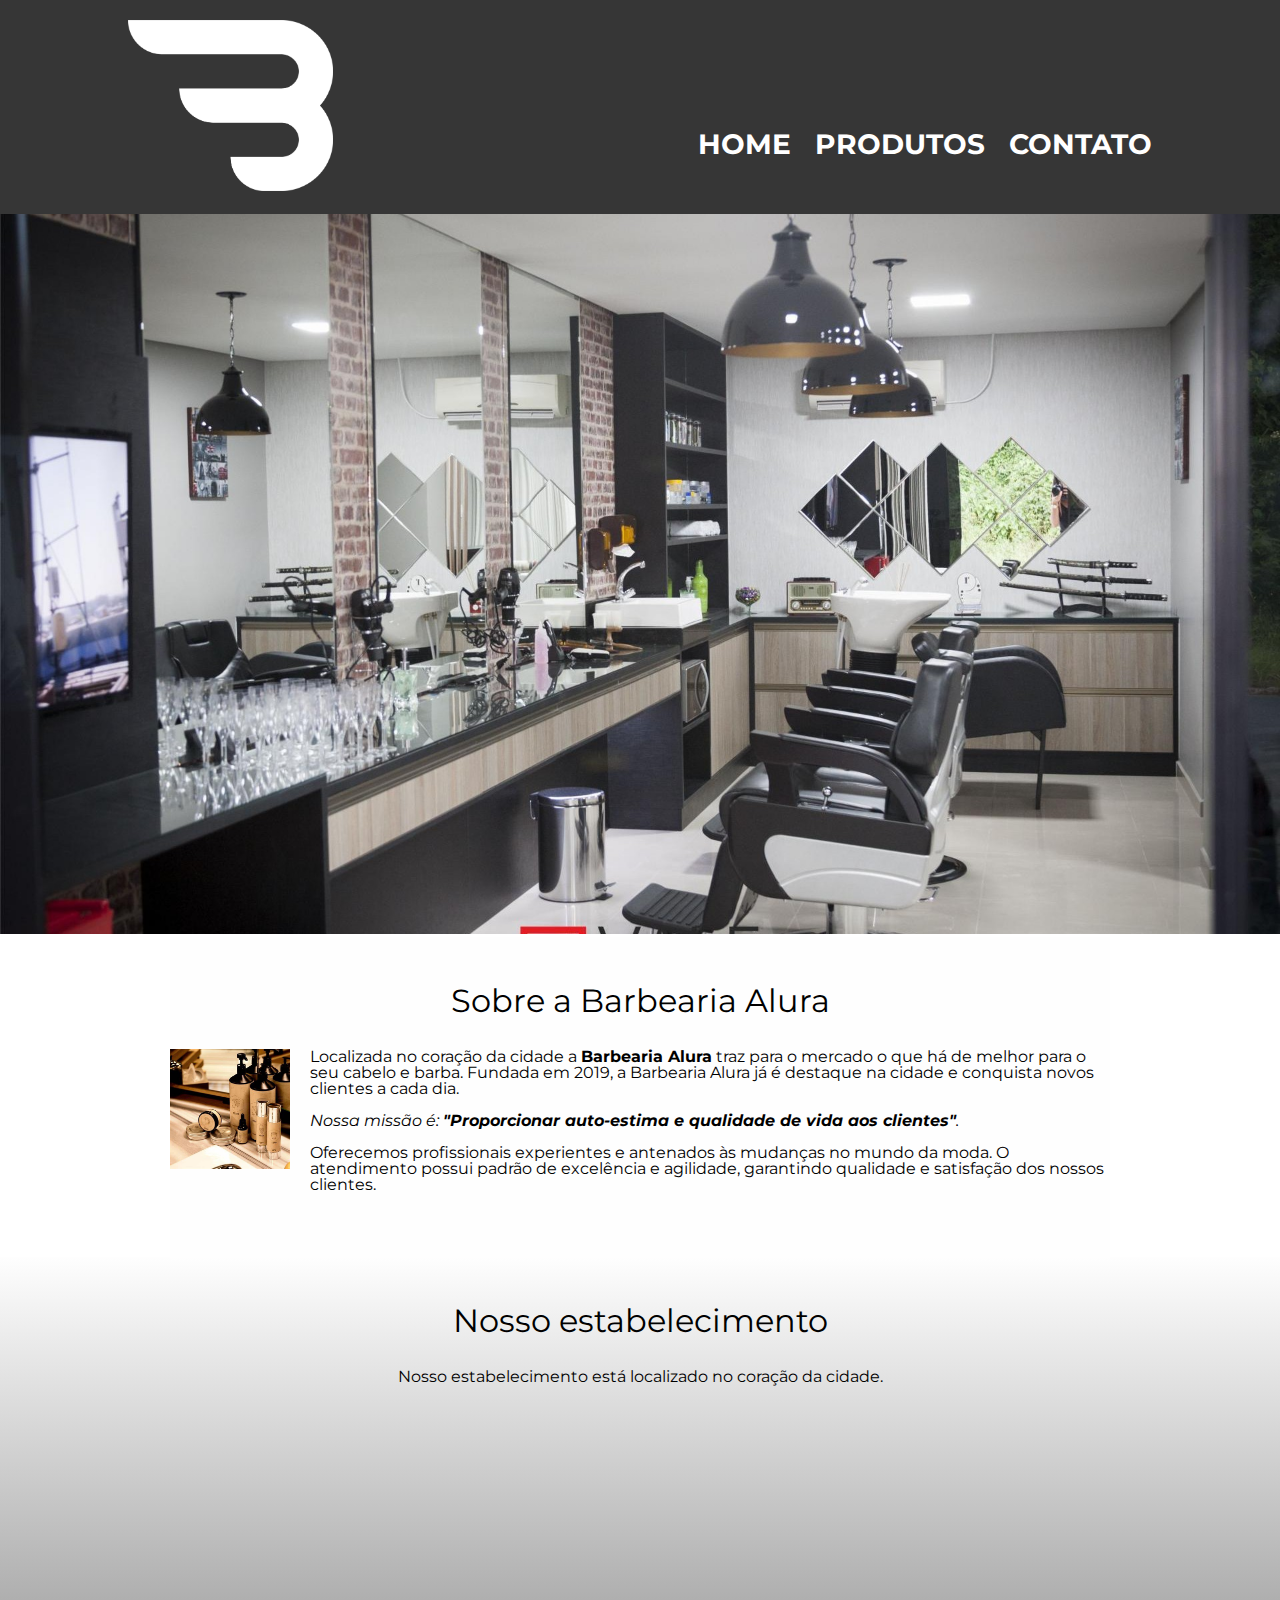
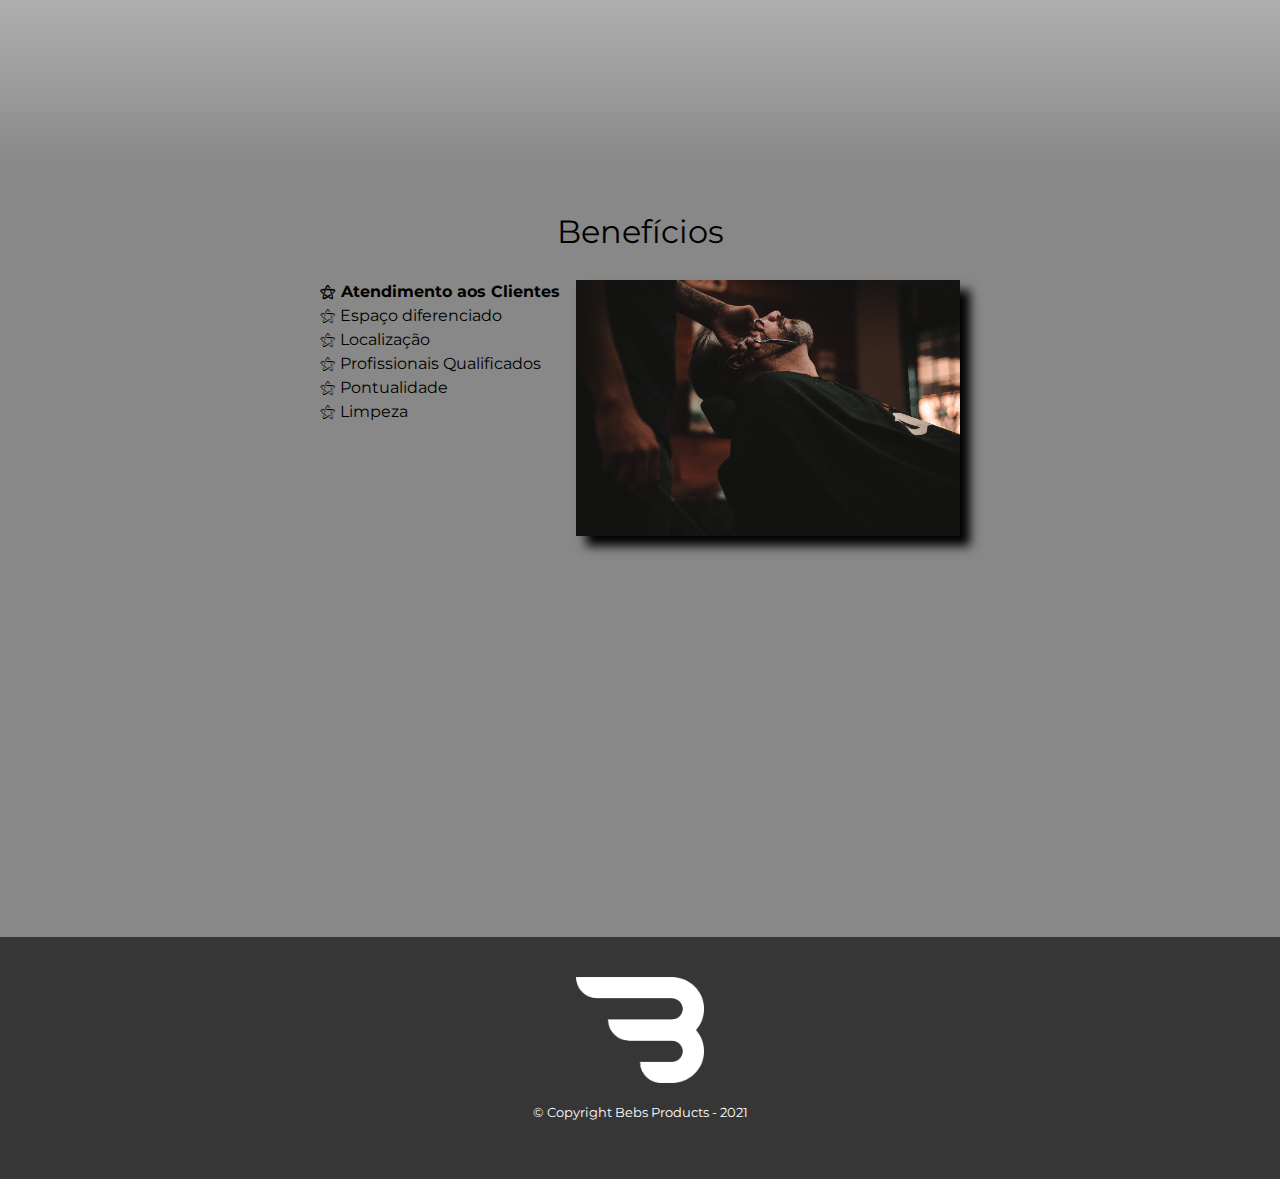
<file: index/index.html>
﻿<!--Define that the document is HTML-->
<!DOCTYPE html>

<!--The <html> has as function of starting the html project code. Therefore you need to start your main code with <html> and end
he with </html>.-->
<!--The "lang" has the function of determining the language of the web.-->
<html lang="pt-br">

<!--The <head> has the function of synchronizing your html with the stylesheet, to define a charset, the title and other things.
In short, the head is a configuration about how your code will be in general.-->
    <head>

        <!--The charset has the function of determining witch UTF will be used in your HTML project. We generally use UTF-8 to represent the Latin language.-->
        <meta charset="UTF-8">

        <!--Adapt the site for mobile use-->
        <meta name="viewport" content="width=device-width">

        <!--The <title> has the function of determining whitch word will appear in the browser tab.-->
        <title>Barbearia Alura</title>

        <!--This part has the function of synchronizing your html with the stylesheet.-->
        <link rel="stylesheet" href="../reset/reset.css">
        <link rel="stylesheet" href="../style/style.css">
        <link href="https://fonts.googleapis.com/css2?family=Montserrat:wght@300&display=swap" rel="stylesheet">
        
    </head>

<!--The <body> has the function of characterizing the html page with the main codings and functions.-->
    <body>

    <!--The function of <header> is to show the first part of the page.-->
    <header>

        <!--The <div> is a division on the page.-->
        <div class="caixa">

            <!--The <h1> to <h6> tags are used to define HTML headings. <h1> defines the most important heading. <h6> defines the least important heading.
            Note: Only use one <h1> per page - this should represent the main heading/subject for the whole page. Also, do not skip heading levels - start with <h1>, then use <h2>, and so on.-->
            <!--The <img> has the function of put an image on the web-->
            <h1><img id="banner" src="../produtosimage/B%20Logo%20white.png" alt="Logo"></h1>

            <!--The <nav> tag defines a set of navigation links.
            Notice that NOT all links of a document should be inside a <nav> element. The <nav> element is intended only for major block of navigation links.-->
            <nav>

                <!--The <ul> tag defines an unordered (bulleted) list. Use the <ul> tag together with the <li> tag to create unordered lists.
                The <ol> tag defines an ordered list. An ordered list can be numerical or alphabetical. The <li> tag is used to define each list item.-->
                <ul>
                    <li><a href="../index/index.html">Home</a></li>
                    <li><a href="../produtos/produtos.html">Produtos</a></li>
                    <li><a href="../contato/contato.html">Contato</a></li>
                </ul>

            </nav>
        </div>
    </header>

    <!--The <img> has the function of put an image on the web-->
        <img class="banner" src="../indeximages/barbearia-top.jpg">

    <!--The <main> tag specifies the main content of a document. The content inside the <main> element should be unique to the document. It should not contain any
content that is repeated across document such as sidebars, navigation links, copyright information, site logos and search forms.-->
    <main>

    <!--The <section> tag defines a section in a document.-->
    <section class="principal">
            <h2 class="titulo-principal">Sobre a Barbearia Alura</h2>

            <img class=utensilios src="../indeximages/OIP.jpg" alt="Utensilios de barbeiro">

        <!--The <p> represents a paragraph-->
        <p>Localizada no coração da cidade a <strong>Barbearia Alura</strong> traz para
            o mercado o que há de melhor para o seu cabelo e barba. Fundada em 2019, a Barbearia Alura
            já é destaque na cidade e conquista novos clientes a cada dia.</p>

            <p id="missao"><em>Nossa missão é: <strong>"Proporcionar auto-estima e
                qualidade de vida aos clientes"</strong>.</em></p>

            <p>Oferecemos profissionais experientes e antenados às mudanças no mundo da moda.
            O atendimento possui padrão de excelência e agilidade, garantindo qualidade e satisfação dos nossos clientes.</p>
        </section>
        
        <section class="mapa">
            <h3 class="titulo-principal">Nosso estabelecimento</h3>
            <p>Nosso estabelecimento está localizado no coração da cidade.</p>

            <div class="mapa-conteudo"><iframe src="https://www.google.com/maps/embed?pb=!1m18!1m12!1m3!1d1087.307559112791
            !2d-46.65946379104781!3d-23.55938707661403!2m3!1f0!2f0!3f0!3m2!1i1024!2i768!4f13.1!3m3!1m2!1s
            0x0%3A0xd3c4569ad6b43981!2sClose%20Shave%20Barbearia!5e0!3m2!1spt-BR!2sbr!4v1622052593627!5m2!1spt
            -BR!2sbr" width="100%" height="300" style="border:0;" allowfullscreen="" loading="lazy"></iframe>
            </div>
        </section>

        <section class="beneficios">
            <h3 class="titulo-principal">Benefícios</h3>

            <div class="conteudo-beneficios">

                <!--The <ul> tag defines an unordered (bulleted) list. Use the <ul> tag together with the <li> tag to create unordered lists.
            The <ol> tag defines an ordered list. An ordered list can be numerical or alphabetical. The <li> tag is used to define each list item.-->
                <ul class="lista-beneficios">
                    <li class="itens">Atendimento aos Clientes</li>
                    <li class="itens">Espaço diferenciado</li>
                    <li class="itens">Localização</li>
                    <li class="itens">Profissionais Qualificados</li>
                    <li class="itens">Pontualidade</li>
                    <li class="itens">Limpeza</li>
                </ul><img src="../indeximages/beneficios.jpg" class="imagem-beneficios">
            </div>

            <div class="video">
                <iframe width="100%" height="315" src="https://www.youtube.com/embed/wcVVXUV0YUY" title="YouTube video player" 
                frameborder="0" allow="accelerometer; autoplay; clipboard-write; encrypted-media; gyroscope; 
                picture-in-picture" allowfullscreen></iframe>
            </div>
        </section>
    </main>

    <!--The <footer> has the function of creating a footer on the page. In the footer, you can place your copyright.-->
    <footer>
        <img id="footer" src="../produtosimage/B%20Logo%20white.png">
        <p class="copyright">&copy; Copyright Bebs Products - 2021</p>
    </footer>
    </body>
</html>
</file>
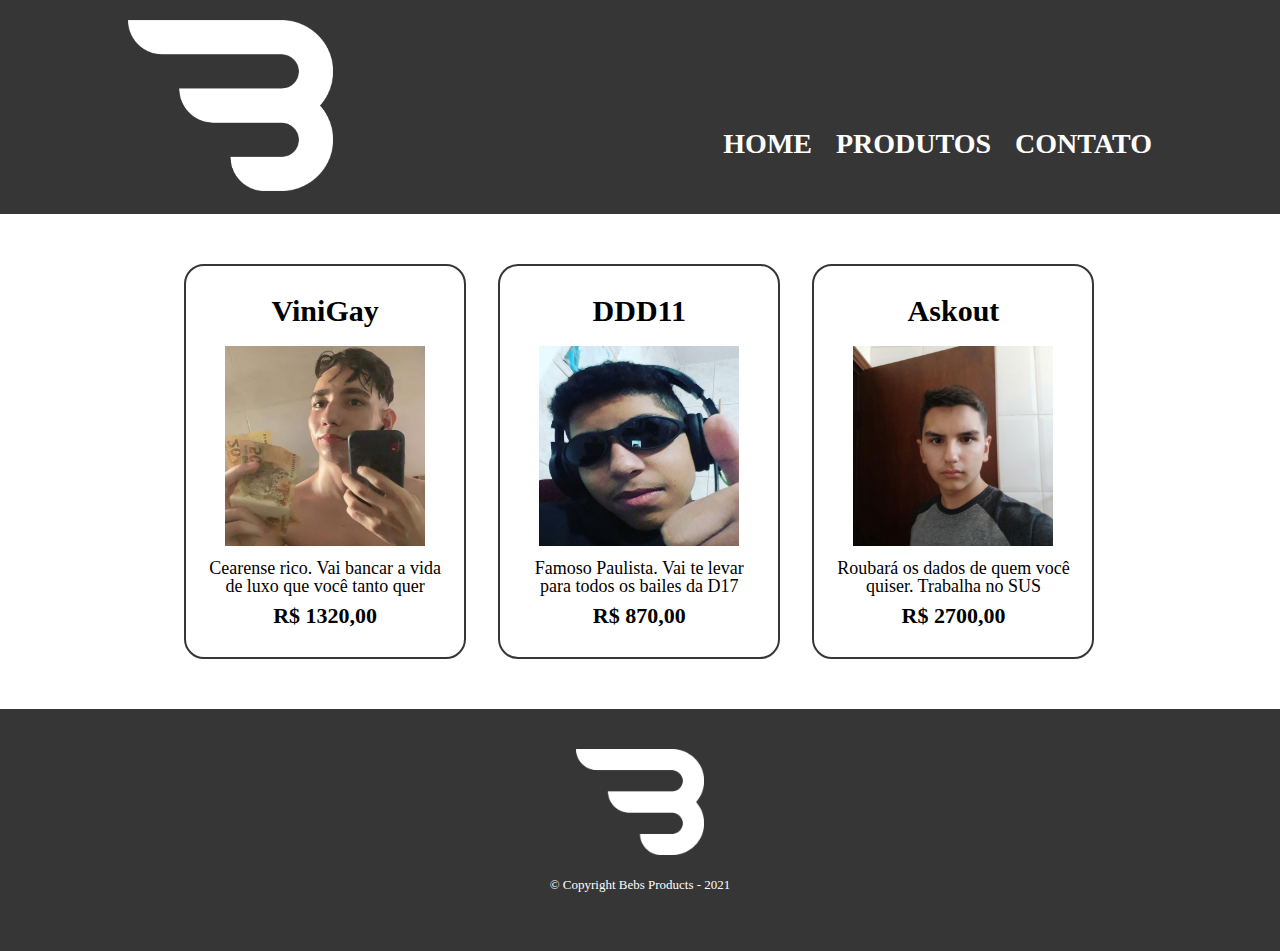
<file: produtos.html>
<!-- Define that the document is HTML-->
<!DOCTYPE html>

<!--The <html> has as function of starting the html project code. Therefore you need to start your main code with <html> and end
he with </html>.-->
<html>

<!--The <head> has the function of synchronizing your html with the stylesheet, to define a charset, the title and other things.
In short, the head is a configuration about how your code will be in general.-->
  <head>

    <!--The charset has the function of determining witch UTF will be used in your HTML project. We generally use UTF-8 to represent the Latin language.-->
    <meta charset="UTF-8">

    <!--The <title> has the function of determining whitch word will appear in the browser tab.-->
    <title>Produtos - Barbearia Alura</title>

    <!--This part has the function of synchronizing your html with the stylesheet.-->
    <link rel="stylesheet" href="reset.css">
    <link rel="stylesheet" href="produtos.css">
  </head>

<!--The <body> has the function of characterizing the html page with the main codings and functions.-->
  <body>

  <!--The function of <header> is to show the first part of the page.-->
    <header>

      <!--The <div> is a division on the page.-->
      <div class="caixa">

        <!--The <h1> to <h6> tags are used to define HTML headings. <h1> defines the most important heading. <h6> defines the least important heading.
        Note: Only use one <h1> per page - this should represent the main heading/subject for the whole page. Also, do not skip heading levels - start with <h1>, then use <h2>, and so on.-->
        <!--The <img> has the function of put an image on the web-->
      <h1><img id="banner" src="B%20Logo%20white.png"></h1>

        <!--The <nav> tag defines a set of navigation links.
        Notice that NOT all links of a document should be inside a <nav> element. The <nav> element is intended only for major block of navigation links.-->
        <nav>

          <!--The <ul> tag defines an unordered (bulleted) list. Use the <ul> tag together with the <li> tag to create unordered lists.
          The <ol> tag defines an ordered list. An ordered list can be numerical or alphabetical. The <li> tag is used to define each list item.-->
          <ul>
              <li><a href="index.html">Home</a></li>
              <li><a href="produtos.html">Produtos</a></li>
              <li> <a href="contato.hml">Contato</a></li>
          </ul>
        </nav>
      </div>
    </header>

  <!--The <main> tag specifies the main content of a document. The content inside the <main> element should be unique to the document. It should not contain any
  content that is repeated across document such as sidebars, navigation links, copyright information, site logos and search forms.-->
    <main>
      <ul class="produtos">
        <li><h2>ViniGay</h2>
          <img id="vinigay" src="ViniGay.jpg">

          <!--The <p> represents a paragraph-->
          <p class="produto-descricao">Cearense rico. Vai bancar a vida de luxo que você tanto quer</p>
          <p class="produto-preco">R$ 1320,00</p>
        </li>
        <li><h2>DDD11</h2>
          <img id="ddd11" src="DDD11.jpg">
          <p class="produto-descricao">Famoso Paulista. Vai te levar para todos os bailes da D17</p>
          <p class="produto-preco">R$ 870,00</p>
        </li>
        <li><h2>Askout</h2>
          <img id="askout" src="Askout.jpg">
          <p class="produto-descricao">Roubará os dados de quem você quiser. Trabalha no SUS</p>
          <p class="produto-preco">R$ 2700,00</p>
        </li>
      </ul>
    </main>

  <!--The <footer> has the function of creating a footer on the page. In the footer, you can place your copyright.-->
    <footer>
        <img id="footer" src="B%20Logo%20white.png">
        <p class="copyright">&copy; Copyright Bebs Products - 2021</p>
    </footer>
  </body>
</html>
</file>
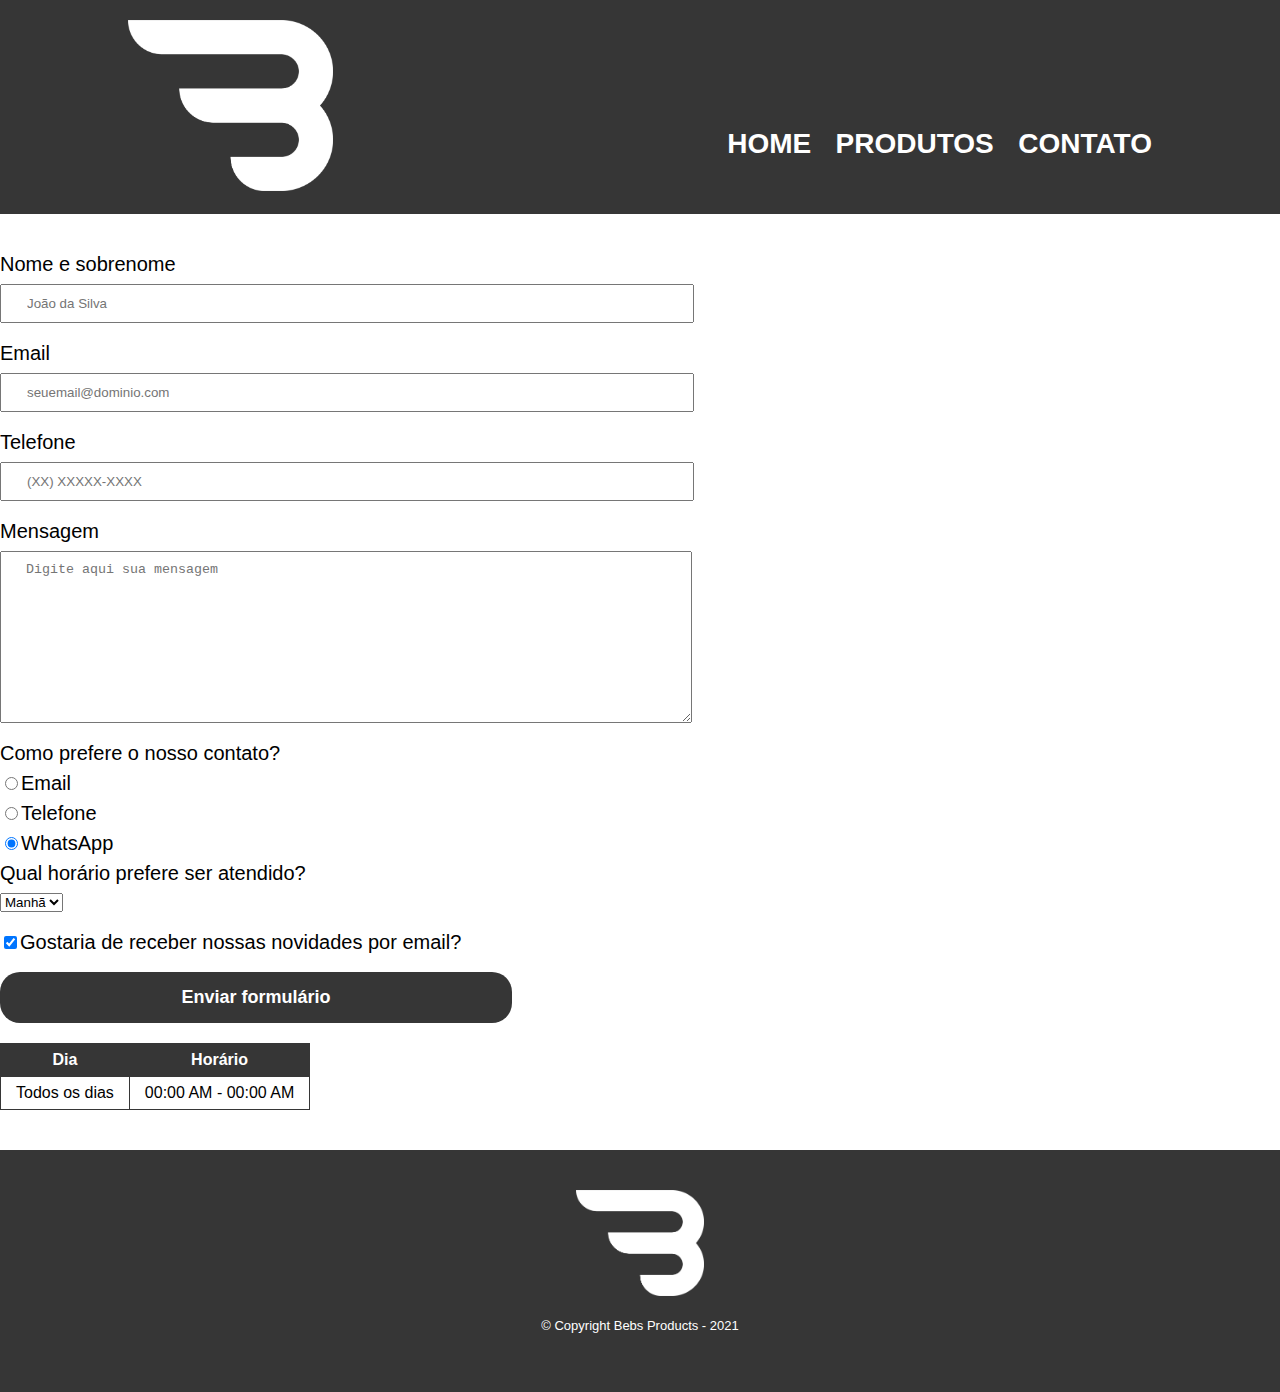
<file: contato/contato.html>
<!--Define that the document is HTML-->
<!DOCTYPE html>

<!--The <html> has as function of starting the html project code. Therefore you need to start your main code with <html> and end
he with </html>.-->
<!--The "lang" has the function of determining the language of the web.-->
<html lang="pt-br" xmlns="http://www.w3.org/1999/html">

<!--The <head> has the function of synchronizing your html with the stylesheet, to define a charset, the title and other things.
In short, the head is a configuration about how your code will be in general.-->
<head>

    <!--The charset has the function of determining witch UTF will be used in your HTML project. We generally use UTF-8 to represent the Latin language.-->
    <meta charset="UTF-8">

    <!--The <title> has the function of determining whitch word will appear in the browser tab.-->
    <title>Contato - Barbearia Alura</title>

    <!--This part has the function of synchronizing your html with the stylesheet.-->
    <link rel="stylesheet" href="../reset/reset.css">
    <link rel="stylesheet" href="../style/style.css">
</head>

<!--The <body> has the function of characterizing the html page with the main codings and functions.-->
<body>

<!--The function of <header> is to show the first part of the page.-->
<header>

    <!--The <div> is a division on the page.-->
    <div class="caixa">

        <!--The <h1> to <h6> tags are used to define HTML headings. <h1> defines the most important heading. <h6> defines the least important heading.
        Note: Only use one <h1> per page - this should represent the main heading/subject for the whole page. Also, do not skip heading levels - start with <h1>, then use <h2>, and so on.-->
        <!--The <img> has the function of put an image on the web-->
        <h1><img id="banner" src="../produtosimage/B%20Logo%20white.png" alt="Logo"></h1>

        <!--The <nav> tag defines a set of navigation links.
        Notice that NOT all links of a document should be inside a <nav> element. The <nav> element is intended only for major block of navigation links.-->
        <nav>

            <!--The <ul> tag defines an unordered (bulleted) list. Use the <ul> tag together with the <li> tag to create unordered lists.
            The <ol> tag defines an ordered list. An ordered list can be numerical or alphabetical. The <li> tag is used to define each list item.-->
            <ul>
                <li><a href="../index/index.html">Home</a></li>
                <li><a href="../produtos/produtos.html">Produtos</a></li>
                <li><a href="../contato/contato.html">Contato</a></li>
            </ul>

        </nav>
    </div>
</header>

    <main>
        <form>
            <label for="nome-sobrenome">Nome e sobrenome</label>
            <input type="text" id="nome-sobrenome" class="input-padrao" required placeholder="João da Silva">

            <label for="email">Email</label>
            <input type="email" id="email" class="input-padrao" required placeholder="seuemail@dominio.com">

            <label for="telefone">Telefone</label>
            <input type="tel" id="telefone" class="input-padrao" required placeholder="(XX) XXXXX-XXXX">

            <label for="mensagem">Mensagem</label>
            <textarea cols="70" rows="10" id="mensagem" class="input-padrao" required placeholder="Digite aqui sua mensagem"></textarea>

            <fieldset>
                <legend class="text" id="text">Como prefere o nosso contato?</legend>
                <label for="radio-email"><input type="radio" name="contato" value="email" id="radio-email">Email</label>
                <label for="radio-telefone"><input type="radio" name="contato" value="telefone" id="radio-telefone">Telefone</label>
                <label for="radio-whatsapp"><input type="radio" name="contato" value="whatsapp" id="radio-whatsapp" checked>WhatsApp</label>
            </fieldset>

            <fieldset>
                <legend>Qual horário prefere ser atendido?</legend>
                <select>
                    <option>Manhã</option>
                    <option>Tarde</option>
                    <option>Noite</option>
                </select>
            </fieldset>

            <label class="checkbox"><input type="checkbox" checked>Gostaria de receber nossas novidades por email?</label>

            <input type="submit" value="Enviar formulário" class="enviar">

            <table>
                <thead>
                        <tr>
                            <th>Dia</th>
                            <th>Horário</th>
                        </tr>
                        </thead>
                <tbody>
                        <tr>
                            <td>Todos os dias</td>
                            <td>00:00 AM - 00:00 AM</td>
                        </tr>
                    </tbody>
            </table>
        </form>
    </main>

    <!--The <footer> has the function of creating a footer on the page. In the footer, you can place your copyright.-->
        <footer>
            <img id="footer" src="../produtosimage/B%20Logo%20white.png" alt="Logo">
            <p class="copyright">&copy; Copyright Bebs Products - 2021</p>
        </footer>
    </body>
</html>
</file>
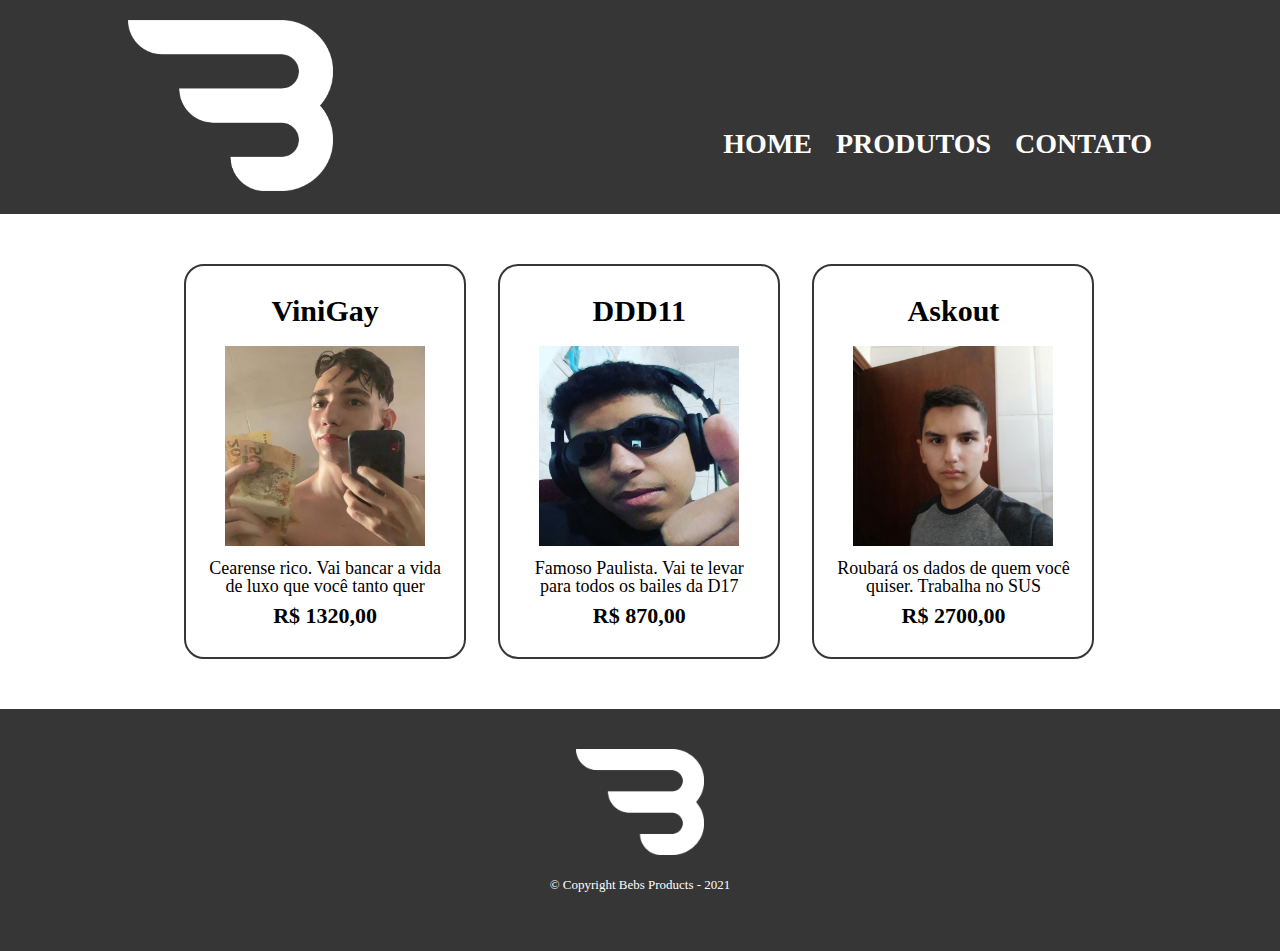
<file: produtos/produtos.html>
<!--Define that the document is HTML-->
<!DOCTYPE html>

<!--The <html> has as function of starting the html project code. Therefore you need to start your main code with <html> and end
he with </html>.-->
<!--The "lang" has the function of determining the language of the web.-->
<html lang="pt-br">

<!--The <head> has the function of synchronizing your html with the stylesheet, to define a charset, the title and other things.
In short, the head is a configuration about how your code will be in general.-->
  <head>

    <!--The charset has the function of determining witch UTF will be used in your HTML project. We generally use UTF-8 to represent the Latin language.-->
    <meta charset="UTF-8">

    <!--The <title> has the function of determining whitch word will appear in the browser tab.-->
    <title>Produtos - Barbearia Alura</title>

    <!--This part has the function of synchronizing your html with the stylesheet.-->
    <link rel="stylesheet" href="../reset/reset.css">
    <link rel="stylesheet" href="produtos.css">
  </head>

<!--The <body> has the function of characterizing the html page with the main codings and functions.-->
  <body>

  <!--The function of <header> is to show the first part of the page.-->
    <header>

      <!--The <div> is a division on the page.-->
      <div class="caixa">

        <!--The <h1> to <h6> tags are used to define HTML headings. <h1> defines the most important heading. <h6> defines the least important heading.
        Note: Only use one <h1> per page - this should represent the main heading/subject for the whole page. Also, do not skip heading levels - start with <h1>, then use <h2>, and so on.-->
        <!--The <img> has the function of put an image on the web-->
      <h1><img id="banner" src="../produtosimage/B%20Logo%20white.png"></h1>

        <!--The <nav> tag defines a set of navigation links.
        Notice that NOT all links of a document should be inside a <nav> element. The <nav> element is intended only for major block of navigation links.-->
        <nav>

          <!--The <ul> tag defines an unordered (bulleted) list. Use the <ul> tag together with the <li> tag to create unordered lists.
          The <ol> tag defines an ordered list. An ordered list can be numerical or alphabetical. The <li> tag is used to define each list item.-->
          <ul>
              <li><a href="../index/index.html">Home</a></li>
              <li><a href="produtos.html">Produtos</a></li>
              <li> <a href="contato.hml">Contato</a></li>
          </ul>

        </nav>
      </div>
    </header>

  <!--The <main> tag specifies the main content of a document. The content inside the <main> element should be unique to the document. It should not contain any
  content that is repeated across document such as sidebars, navigation links, copyright information, site logos and search forms.-->
    <main>
      <ul class="produtos">
        <li><h2>ViniGay</h2>
          <img id="vinigay" src="../produtosimage/ViniGay.jpg">

          <!--The <p> represents a paragraph-->
          <p class="produto-descricao">Cearense rico. Vai bancar a vida de luxo que você tanto quer</p>
          <p class="produto-preco">R$ 1320,00</p>
        </li>

        <li><h2>DDD11</h2>
          <img id="ddd11" src="../produtosimage/DDD11.jpg">
          <p class="produto-descricao">Famoso Paulista. Vai te levar para todos os bailes da D17</p>
          <p class="produto-preco">R$ 870,00</p>
        </li>

        <li><h2>Askout</h2>
          <img id="askout" src="../produtosimage/Askout.jpg">
          <p class="produto-descricao">Roubará os dados de quem você quiser. Trabalha no SUS</p>
          <p class="produto-preco">R$ 2700,00</p>
        </li>

      </ul>
    </main>

  <!--The <footer> has the function of creating a footer on the page. In the footer, you can place your copyright.-->
    <footer>
        <img id="footer" src="../produtosimage/B%20Logo%20white.png">
        <p class="copyright">&copy; Copyright Bebs Products - 2021</p>
    </footer>
  </body>
</html>
</file>
<file: style/style.css>
body{
    font-family: 'Montserrat', sans-serif;
}


/* The #banner is synchronizing with <img id="banner" src="../produtosimage/B%20Logo%20white.png"> */
#banner {
    width: 20%;
}

/* The header is synchronizing with <header> */
header {
    background: #363636;
    padding: 20px 0;
}

/* The .caixa is synchronizing with <div class="caixa"> */
.caixa {
    position: relative;
    width: 1024px;
    margin: 0 auto;
}

/* The nav is synchronizing with <nav> */
nav {
    position: absolute;
    top: 110px;
    right: 0;
}

/* The nav li is synchronizing with <nav> + <li> */
nav li {
    display: inline;
    margin: 0 0 0 20px;
}

/* The nav a is synchronizing with <nav> + <a> */
nav a {
    text-transform: uppercase;
    color: #FFFFFF;
    font-weight: bold;
    font-size: 28px;
    text-decoration: none;
}

/* The nav a is synchronizing with <nav> + <a> + hover animation */
nav a:hover {
    color: black;
    text-decoration: underline;
}

/* The .produtos is synchronizing with <ul class="produtos"> */
.produtos {
    width: 940px;
    margin: 0 auto;
    padding: 50px 0;
}

/* The .produtos is synchronizing with <ul class="produtos"> + <li> */
.produtos li {
    display: inline-block;
    text-align: center;
    width: 30%;
    vertical-align: top;
    margin: 0 1.5%;
    padding: 30px 20px;
    box-sizing: border-box;
    border: 2px solid #363636;
    border-radius: 20px;
}

/* The .produtos is synchronizing with <ul class="produtos"> + <li> + hover animation */
.produtos li:hover {
    border-color: yellow;
}

/* The .produtos is synchronizing with <ul class="produtos"> + <li> + active animation */
.produtos li:active {
    border-color: green;
}

/* The .produtos is synchronizing with <ul class="produtos"> + <li> + h2 hover animation */
.produtos li:hover h2 {
    font-size: 35px;
}

/* The .produtos is synchronizing with <ul class="produtos"> + <h2> */
.produtos h2 {
    font-size: 30px;
    font-weight: bold;
}

/* The #vinigay is synchronizing with <img id="vinigay" src="../produtosimage/ViniGay.jpg"> */
#vinigay {
    margin-top: 20px;
    width: 200px;
    height: 200px;
}

/* The #vinigay is synchronizing with <img id="vinigay" src="../produtosimage/DDD11.jpg"> */
#ddd11 {
    margin-top: 20px;
    width: 200px;
    height: 200px;
}

/* The #vinigay is synchronizing with <img id="vinigay" src="../produtosimage/Askout.jpg"> */
#askout {
    margin-top: 20px;
    width: 200px;
    height: 200px;
}

/* The .produto-descricao is synchronizing with <class="produto-descricao"> */
.produto-descricao {
    font-size: 18px;
    margin-top: 10px;
}

/* The .produto-preco is synchronizing with <class="produto-preco"> */
.produto-preco {
    font-size: 22px;
    font-weight: bold;
    margin-top: 10px;
}

/* The footer is synchronizing with <footer> */
footer {
    text-align: center;
    background: #363636;
    padding: 40px 0;
}

/* The #footer is synchronizing with id="footer" */
#footer {
    width: 10%;
}

/* The copyright is synchronizing with class="copyright" */
.copyright {
    color: white;
    font-size: 13px;
    margin: 20px;
}

/* The form is synchronizing with <form> */
form {
    margin: 40px 0;
}

/* The form label is synchronizing with <form> + <label> */
form label, form legend {
    display: block;
    font-size: 20px;
    margin: 0 0 10px;
}

/* The form input is synchronizing with <form> + <imput> */
.input-padrao {
    display: block;
    margin: 0 0 20px;
    padding: 10px 25px;
    width: 50%;
}


/* The form checkbox is synchronizing with <label class="checkbox"> */
.checkbox {
    margin: 20px 0;
}

/* The .enviar is synchronizing with <class="enviar"> */
.enviar {
    width: 40%;
    padding: 15px 0;
    background: #363636;
    color: #FFFFFF;
    font-weight: bold;
    font-size: 18px;
    border: none;
    border-radius: 20px;
    transition: 0.5s background;
    cursor: pointer;
}

/* The .enviar is synchronizing with <class="enviar"> */
.enviar:hover {
    background: #272727;
}

/* The table is synchronizing with <table> */
table {
    margin: 20px 0 40px;
}

/* The table is synchronizing with <thead> */
thead {
    background: #363636;
    color: #FFFFFF;
    font-weight: bold;
}

/* The table is synchronizing with <td> and <th> */
td, th {
    border: 1px solid #363636;
    padding: 8px 15px;
}

/* The .banner is synchronizing with <class="banner"> */
.banner {
    width: 100%;
}

/* The .titulo-principal is synchronizing with <class="titulo-principal"> */
.titulo-principal {
    text-align: center;
    font-size: 2em;
    margin: 0 0 1em;
    clear: left;
}

/* The .principal is synchronizing with <class="principal"> */
.principal {
    padding: 3em 0;
    background: #FEFEFE;
    width: 940px;
    margin: 0 auto;
}

/* The .principal p is synchronizing with <class="principal"> + <p> */
.principal p {
    margin: 0 0 1em;
}

.principal strong {
    font-weight: bold;
}

/* The .principal em is synchronizing with <class="principal"> + <em> */
.principal em {
    font-style: italic;
}

/* The .utensilios em is synchronizing with <class="utensilios"> */
.utensilios {
    width: 120px;
    float: left;
    margin: 0 20px 20px 0;
}

/* The .mapa em is synchronizing with <class="mapa"> */
.mapa {
    padding: 3em 0;
    background: linear-gradient(#FEFEFE, #888888);
}

/* The .mapa-conteudo em is synchronizing with <class="mapa"> */
.mapa-conteudo {
    width: 940px;
    margin: 0 auto;
}

/* The .mapa p is synchronizing with <class="mapa"> + p */
.mapa p { 
    margin: 0 0 2em;
    text-align: center;
}

/* The .beneficios is synchronizing with <class="beneficios"> */
.beneficios {
    padding: 3em 0;
    background: #888888;
}

/* The .conteudo-beneficios is synchronizing with <class="conteudo-beneficios"> */
.conteudo-beneficios{ 
    width: 640px;
    margin: 0 auto;
}

/* The .lista-beneficios is synchronizing with <class="lista-beneficios"> */
.lista-beneficios {
    width: 40%;
    display: inline-block;
    vertical-align: top;
}

/* The .itens is synchronizing with <class="itens"> */
.itens {
    line-height: 1.5;
}

/* The .itens:first-child is synchronizing with <class="itens"> + :first-child */
.itens:first-child {
    font-weight: bold;
}

/* The .itens::before is synchronizing with <class="itens"> + ::before */
.itens::before {
    content: "⚝  ";
}

/* The .imagem-beneficios is synchronizing with <class=".imagem-beneficios"> */
.imagem-beneficios {
    width: 60%;
    opacity: 1;
    transition: 400ms;
    box-shadow: 10px 10px 10px 0 #000000;
}

/* The .imagem-beneficios is synchronizing with <class=".imagem-beneficios"> + :hover */
.imagem-beneficios:hover {
    opacity: 0.3;
}

/* The .video is synchronizing with <class=".video">  */
.video {
    width: 560px;
    margin: 1em auto;
}

/* @media has the function of modifying the page resolution for mobile, tablet, ... */
@media screen and (max-width: 480px) {
    .caixa, .principal, .conteudo-beneficios, .mapa-conteudo, .video {
        width: auto;
    }

    h1 {
        text-align: center;
    }

    nav {
        position: static;
    }

    nav a {
        font-size: 16px;
    }

    .lista-beneficios, .imagem-beneficios {
        width: 100%;
    }
}
</file>
<file: produtos.css>
#banner {
    width: 20%;
}

header {
    background: #363636;
    padding: 20px 0;
}

.caixa {
    position: relative;
    width: 1024px;
    margin: 0 auto;
}

nav {
    position: absolute;
    top: 110px;
    right: 0;
}

nav li {
    display: inline;
    margin: 0 0 0 20px;
}

nav a {
    text-transform: uppercase;
    color: #FFFFFF;
    font-weight: bold;
    font-size: 28px;
    text-decoration: none;
}

nav a:hover {
    color: black;
    text-decoration: underline;
}

.produtos {
    width: 940px;
    margin: 0 auto;
    padding: 50px 0;
}

.produtos li {
    display: inline-block;
    text-align: center;
    width: 30%;
    vertical-align: top;
    margin: 0 1.5%;
    padding: 30px 20px;
    box-sizing: border-box;
    border: 2px solid #363636;
    border-radius: 20px;
}

.produtos li:hover {
    border-color: yellow;
}

.produtos li:active {
    border-color: green;
}

.produtos li:hover h2 {
    font-size: 35px;
}

.produtos h2 {
    font-size: 30px;
    font-weight: bold;
}

#vinigay {
    margin-top: 20px;
    width: 200px;
    height: 200px;
}

#ddd11 {
    margin-top: 20px;
    width: 200px;
    height: 200px;
}

#askout {
    margin-top: 20px;
    width: 200px;
    height: 200px;
}

.produto-descricao {
    font-size: 18px;
    margin-top: 10px;
}

.produto-preco {
    font-size: 22px;
    font-weight: bold;
    margin-top: 10px;
}

footer {
    text-align: center;
    background: #363636;
    padding: 40px 0;
}

#footer {
    width: 10%;
}

.copyright {
    color: white;
    font-size: 13px;
    margin: 20px;
}
</file>
<file: produtos/produtos.css>
/* The #banner is synchronizing with <img id="banner" src="../produtosimage/B%20Logo%20white.png"> */
#banner {
    width: 20%;
}

/* The header is synchronizing with <header> */
header {
    background: #363636;
    padding: 20px 0;
}

/* The .caixa is synchronizing with <div class="caixa"> */
.caixa {
    position: relative;
    width: 1024px;
    margin: 0 auto;
}

/* The nav is synchronizing with <nav> */
nav {
    position: absolute;
    top: 110px;
    right: 0;
}

/* The nav li is synchronizing with <nav> + <li> */
nav li {
    display: inline;
    margin: 0 0 0 20px;
}

/* The nav a is synchronizing with <nav> + <a> */
nav a {
    text-transform: uppercase;
    color: #FFFFFF;
    font-weight: bold;
    font-size: 28px;
    text-decoration: none;
}

/* The nav a is synchronizing with <nav> + <a> + hover animation */
nav a:hover {
    color: black;
    text-decoration: underline;
}

/* The .produtos is synchronizing with <ul class="produtos"> */
.produtos {
    width: 940px;
    margin: 0 auto;
    padding: 50px 0;
}

/* The .produtos is synchronizing with <ul class="produtos"> + <li> */
.produtos li {
    display: inline-block;
    text-align: center;
    width: 30%;
    vertical-align: top;
    margin: 0 1.5%;
    padding: 30px 20px;
    box-sizing: border-box;
    border: 2px solid #363636;
    border-radius: 20px;
}

/* The .produtos is synchronizing with <ul class="produtos"> + <li> + hover animation */
.produtos li:hover {
    border-color: yellow;
}

/* The .produtos is synchronizing with <ul class="produtos"> + <li> + active animation */
.produtos li:active {
    border-color: green;
}

/* The .produtos is synchronizing with <ul class="produtos"> + <li> + h2 hover animation */
.produtos li:hover h2 {
    font-size: 35px;
}

/* The .produtos is synchronizing with <ul class="produtos"> + <h2> */
.produtos h2 {
    font-size: 30px;
    font-weight: bold;
}

/* The #vinigay is synchronizing with <img id="vinigay" src="../produtosimage/ViniGay.jpg"> */
#vinigay {
    margin-top: 20px;
    width: 200px;
    height: 200px;
}

/* The #vinigay is synchronizing with <img id="vinigay" src="../produtosimage/DDD11.jpg"> */
#ddd11 {
    margin-top: 20px;
    width: 200px;
    height: 200px;
}

/* The #vinigay is synchronizing with <img id="vinigay" src="../produtosimage/Askout.jpg"> */
#askout {
    margin-top: 20px;
    width: 200px;
    height: 200px;
}

/* The .produto-descricao is synchronizing with <class="produto-descricao"> */
.produto-descricao {
    font-size: 18px;
    margin-top: 10px;
}

/* The .produto-preco is synchronizing with <class="produto-preco"> */
.produto-preco {
    font-size: 22px;
    font-weight: bold;
    margin-top: 10px;
}

/* The footer is synchronizing with <footer> */
footer {
    text-align: center;
    background: #363636;
    padding: 40px 0;
}

/* The #footer is synchronizing with id="footer" */
#footer {
    width: 10%;
}

/* The copyright is synchronizing with class="copyright" */
.copyright {
    color: white;
    font-size: 13px;
    margin: 20px;
}
</file>
